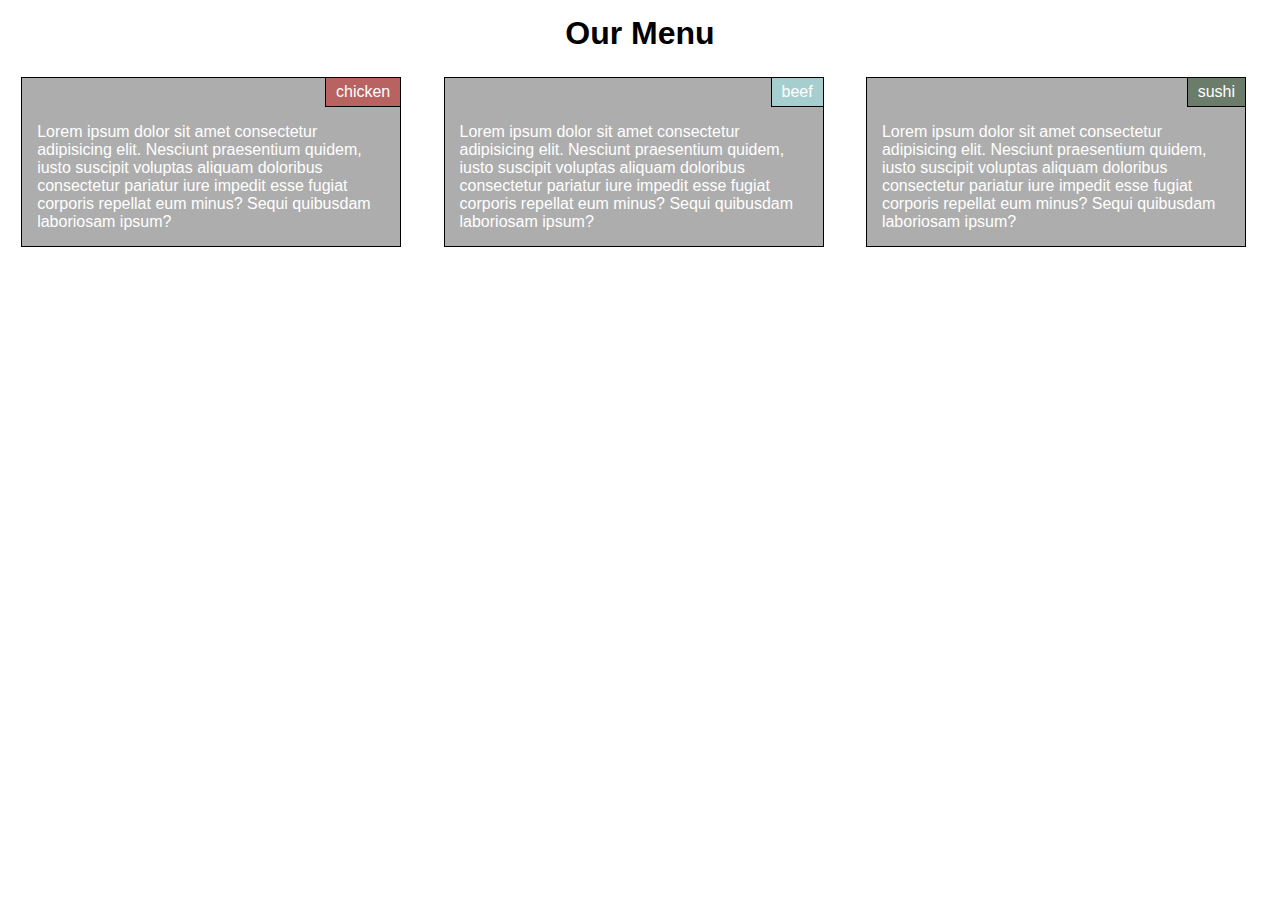
<file: module2_solution/index.html>
<!DOCTYPE html>
<html lang="en">

<head>
    <meta charset="UTF-8">
    <meta http-equiv="X-UA-Compatible" content="IE=edge">
    <meta name="viewport" content="width=device-width, initial-scale=1.0">
    <title>Document</title>
    <link rel="stylesheet" href="css/style.css">
</head>

<body>

    <h1>Our Menu</h1>
    <div class="row">
        <div class="col-lg-4 col-md-6 ">

            <section class="content">
                <div class="head-tag">
                    <p class="heading1">chicken</p>
                </div>
                Lorem ipsum dolor sit amet consectetur adipisicing elit. Nesciunt praesentium
                quidem,
                iusto suscipit
                voluptas aliquam doloribus consectetur pariatur iure impedit esse fugiat corporis repellat eum minus?
                Sequi quibusdam laboriosam ipsum?

            </section>
        </div>

        <div class="col-lg-4 col-md-6">

            <section class="content">
                <div class="head-tag">
                    <p class="heading2">beef</p>
                </div>
                Lorem ipsum dolor sit amet consectetur adipisicing elit. Nesciunt praesentium
                quidem,
                iusto suscipit
                voluptas aliquam doloribus consectetur pariatur iure impedit esse fugiat corporis repellat eum minus?
                Sequi quibusdam laboriosam ipsum?

            </section>

        </div>

        <div class="col-lg-4 col-md-6 last div ">

            <section class="content">
                <div class="head-tag">
                    <p class="heading3">sushi</p>
                </div>
                Lorem ipsum dolor sit amet consectetur adipisicing elit. Nesciunt praesentium
                quidem,
                iusto suscipit
                voluptas aliquam doloribus consectetur pariatur iure impedit esse fugiat corporis repellat eum minus?
                Sequi quibusdam laboriosam ipsum?

            </section>

        </div>
    </div>
</body>

</html>
</file>
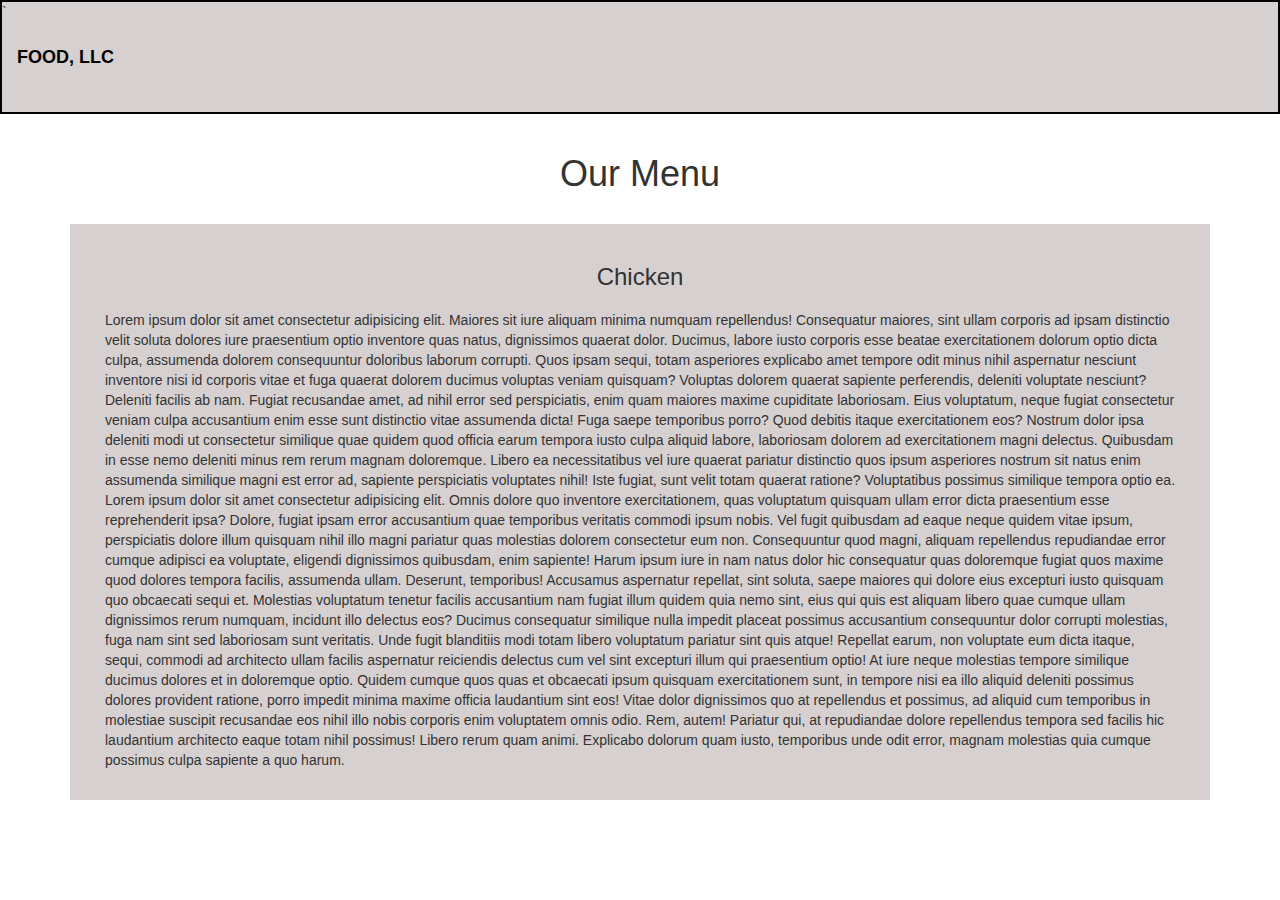
<file: module3_solution/index.html>
<!DOCTYPE html>
<html lang="en">

<head>
    <meta charset="UTF-8">
    <meta http-equiv="X-UA-Compatible" content="IE=edge">
    <meta name="viewport" content="width=device-width, initial-scale=1.0">
    <title>Document</title>
    <link rel="stylesheet" href="css/bootstrap.min.css">
    <link rel="stylesheet" href="css/style.css">
</head>

<body>
    <header>
        <nav id="header-nav" class="navbar navbar-default">`
            <div class="container-fluid">
                <div class="navbar-header">
                    <button type="button" class="navbar-toggle collapsed" data-toggle="collapse"
                        data-target="#bs-example-navbar-collapse-1" aria-expanded="false">
                        <span class="sr-only">Toggle navigation</span>
                        <span class="icon-bar"></span>
                        <span class="icon-bar"></span>
                        <span class="icon-bar"></span>
                    </button>
                    <a id="brand-name" class="navbar-brand" href="index.html">FOOD, LLC</a>
                </div>


                <div class="collapse navbar-collapse" id="bs-example-navbar-collapse-1">
                    <ul class="nav navbar-nav">
                        <li class="visible-xs text-center"><a href="#">Chicken</a></li> <hr class="visible-xs">
                        <li class="visible-xs text-center"><a href="#">Beef</a></li> <hr class="visible-xs">
                        <li class="visible-xs text-center"><a href="#">Sushi</a></li> 
                    </ul>
                </div>
            </div>
        </nav>
    </header>
    <div id="main-content" class="container">
        <h1 class="text-center">Our Menu</h1>
        <div class="menu-item-description col-lg-12 col-md-12 col-xs-12">
            <h3 class="menu-item-title text-center">Chicken</h3>
            <p class="menu-item-details">Lorem ipsum dolor sit amet consectetur adipisicing elit. Maiores sit iure aliquam minima numquam repellendus! Consequatur maiores, sint ullam corporis ad ipsam distinctio velit soluta dolores iure praesentium optio inventore quas natus, dignissimos quaerat dolor. Ducimus, labore iusto corporis esse beatae exercitationem dolorum optio dicta culpa, assumenda dolorem consequuntur doloribus laborum corrupti. Quos ipsam sequi, totam asperiores explicabo amet tempore odit minus nihil aspernatur nesciunt inventore nisi id corporis vitae et fuga quaerat dolorem ducimus voluptas veniam quisquam? Voluptas dolorem quaerat sapiente perferendis, deleniti voluptate nesciunt? Deleniti facilis ab nam. Fugiat recusandae amet, ad nihil error sed perspiciatis, enim quam maiores maxime cupiditate laboriosam. Eius voluptatum, neque fugiat consectetur veniam culpa accusantium enim esse sunt distinctio vitae assumenda dicta! Fuga saepe temporibus porro? Quod debitis itaque exercitationem eos? Nostrum dolor ipsa deleniti modi ut consectetur similique quae quidem quod officia earum tempora iusto culpa aliquid labore, laboriosam dolorem ad exercitationem magni delectus. Quibusdam in esse nemo deleniti minus rem rerum magnam doloremque. Libero ea necessitatibus vel iure quaerat pariatur distinctio quos ipsum asperiores nostrum sit natus enim assumenda similique magni est error ad, sapiente perspiciatis voluptates nihil! Iste fugiat, sunt velit totam quaerat ratione? Voluptatibus possimus similique tempora optio ea. Lorem ipsum dolor sit amet consectetur adipisicing elit. Omnis dolore quo inventore exercitationem, quas voluptatum quisquam ullam error dicta praesentium esse reprehenderit ipsa? Dolore, fugiat ipsam error accusantium quae temporibus veritatis commodi ipsum nobis. Vel fugit quibusdam ad eaque neque quidem vitae ipsum, perspiciatis dolore illum quisquam nihil illo magni pariatur quas molestias dolorem consectetur eum non. Consequuntur quod magni, aliquam repellendus repudiandae error cumque adipisci ea voluptate, eligendi dignissimos quibusdam, enim sapiente! Harum ipsum iure in nam natus dolor hic consequatur quas doloremque fugiat quos maxime quod dolores tempora facilis, assumenda ullam. Deserunt, temporibus! Accusamus aspernatur repellat, sint soluta, saepe maiores qui dolore eius excepturi iusto quisquam quo obcaecati sequi et. Molestias voluptatum tenetur facilis accusantium nam fugiat illum quidem quia nemo sint, eius qui quis est aliquam libero quae cumque ullam dignissimos rerum numquam, incidunt illo delectus eos? Ducimus consequatur similique nulla impedit placeat possimus accusantium consequuntur dolor corrupti molestias, fuga nam sint sed laboriosam sunt veritatis. Unde fugit blanditiis modi totam libero voluptatum pariatur sint quis atque! Repellat earum, non voluptate eum dicta itaque, sequi, commodi ad architecto ullam facilis aspernatur reiciendis delectus cum vel sint excepturi illum qui praesentium optio! At iure neque molestias tempore similique ducimus dolores et in doloremque optio. Quidem cumque quos quas et obcaecati ipsum quisquam exercitationem sunt, in tempore nisi ea illo aliquid deleniti possimus dolores provident ratione, porro impedit minima maxime officia laudantium sint eos! Vitae dolor dignissimos quo at repellendus et possimus, ad aliquid cum temporibus in molestiae suscipit recusandae eos nihil illo nobis corporis enim voluptatem omnis odio. Rem, autem! Pariatur qui, at repudiandae dolore repellendus tempora sed facilis hic laudantium architecto eaque totam nihil possimus! Libero rerum quam animi. Explicabo dolorum quam iusto, temporibus unde odit error, magnam molestias quia cumque possimus culpa sapiente a quo harum.</p>
        </div>

    </div>


    <script src="js/jquery-2.1.4.min.js"></script>

    <script src="js/bootstrap.min.js"></script>

    <script src="js/script.js"></script>

</body>

</html>
</file>
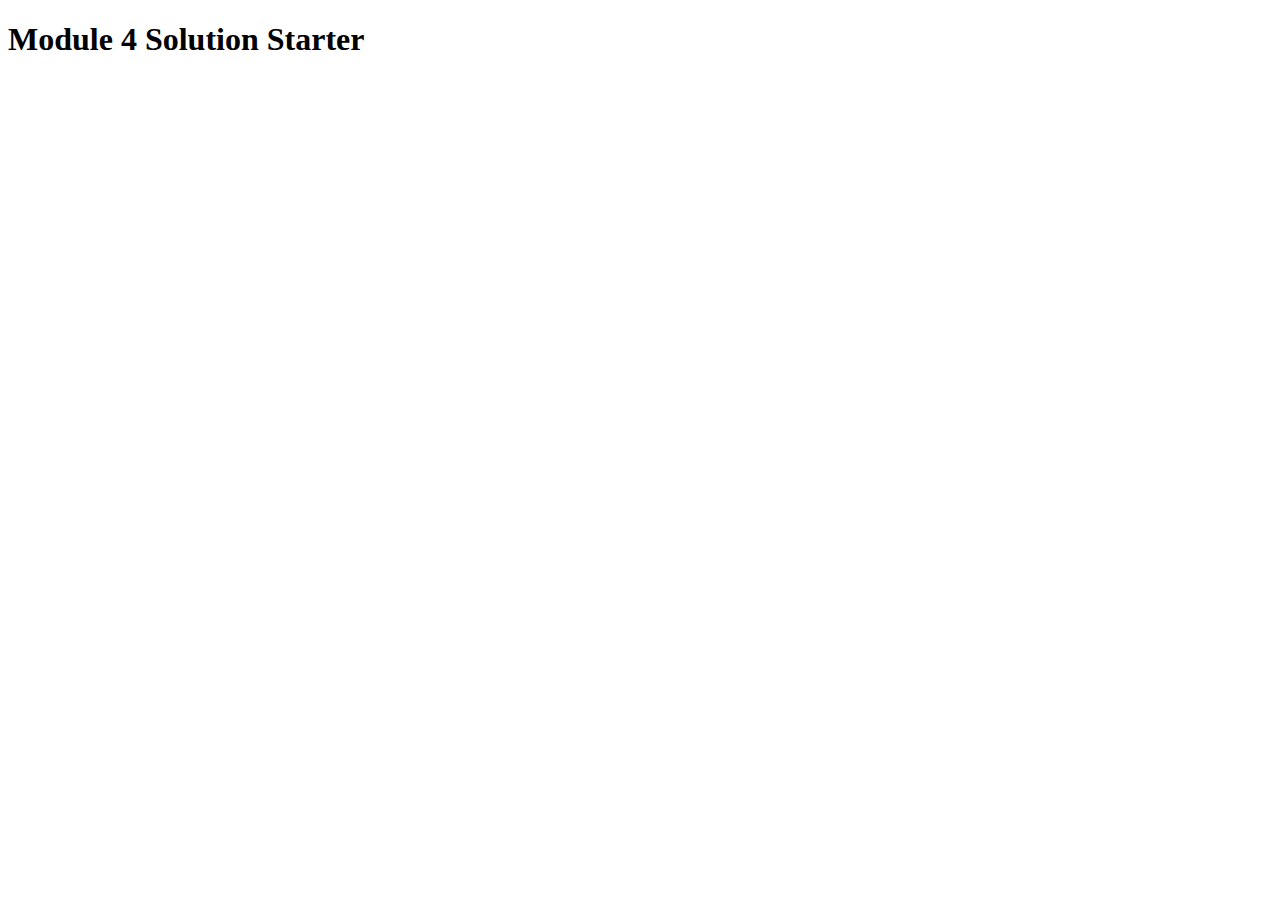
<file: module4_solution/easier/index.html>
<!DOCTYPE html>
<html>
<head>
  <meta charset="utf-8">
  <title>Module 4 Solution Starter</title>
  <script src="SpeakHello.js"></script>
  <script src="SpeakGoodBye.js"></script>
  <script src="script.js"></script>
</head>
<body>
  <h1>Module 4 Solution Starter</h1>
</body>
</html>
</file>
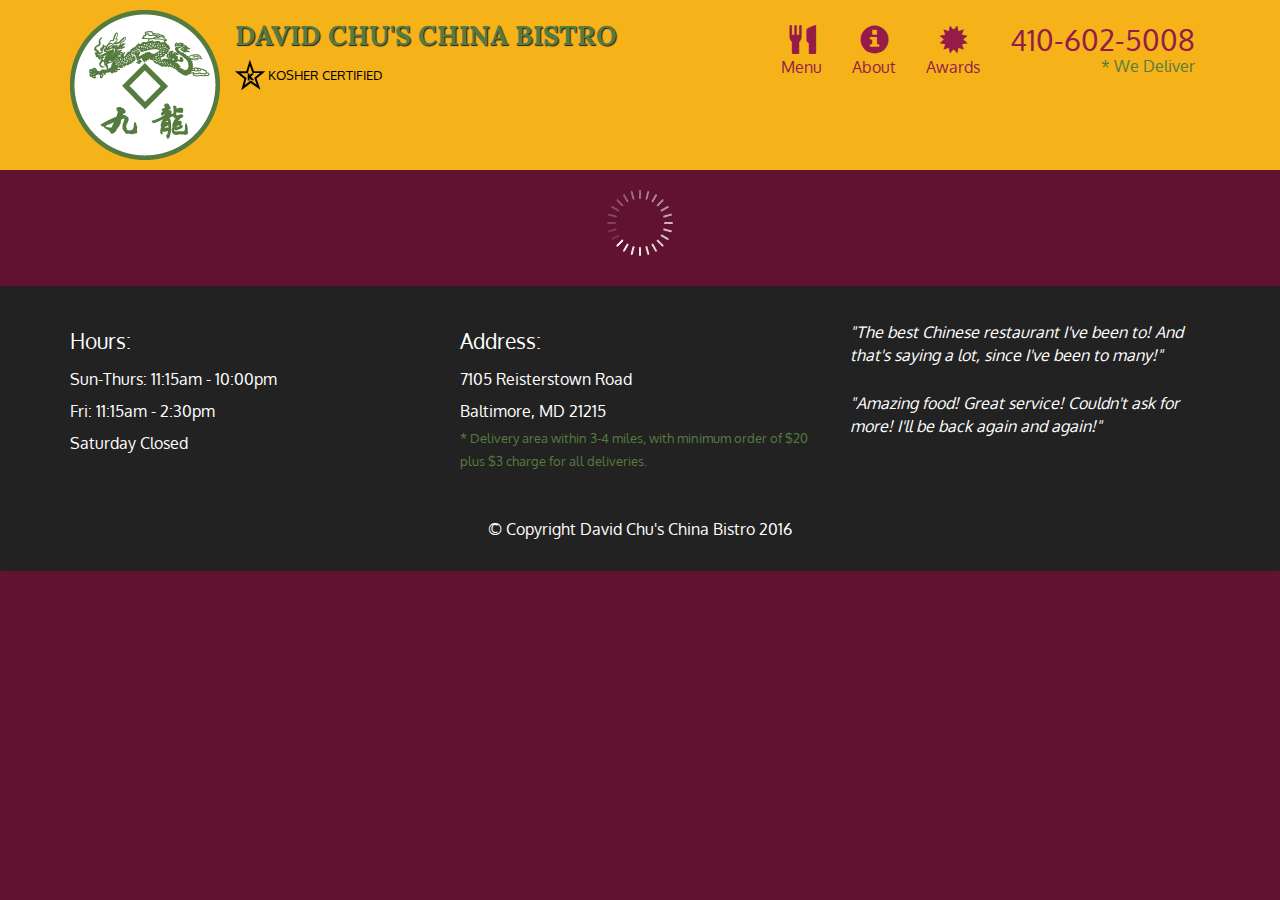
<file: module5_solution/assignment5-solution-starter/index.html>
<!doctype html>
<html lang="en">
  <head>
    <meta charset="utf-8">
    <meta http-equiv="X-UA-Compatible" content="IE=edge">
    <meta name="viewport" content="width=device-width, initial-scale=1">
    <title>David Chu's China Bistro</title>
    <link rel="stylesheet" href="css/bootstrap.min.css">
    <link rel="stylesheet" href="css/styles.css">
    <link href='https://fonts.googleapis.com/css?family=Oxygen:400,300,700' rel='stylesheet' type='text/css'>
    <link href='https://fonts.googleapis.com/css?family=Lora' rel='stylesheet' type='text/css'>
  </head>
<body>
  <header>
    <nav id="header-nav" class="navbar navbar-default">
      <div class="container">
        <div class="navbar-header">
          <a href="index.html" class="pull-left visible-md visible-lg">
            <div id="logo-img" alt="Logo image"></div>
          </a>

          <div class="navbar-brand">
            <a href="index.html"><h1>David Chu's China Bistro</h1></a>
            <p>
              <img src="images/star-k-logo.png" alt="Kosher certification">
              <span>Kosher Certified</span>
            </p>
          </div>

          <button id="navbarToggle" type="button" class="navbar-toggle collapsed" data-toggle="collapse" data-target="#collapsable-nav" aria-expanded="false">
            <span class="sr-only">Toggle navigation</span>
            <span class="icon-bar"></span>
            <span class="icon-bar"></span>
            <span class="icon-bar"></span>
          </button>
        </div>
        
        <div id="collapsable-nav" class="collapse navbar-collapse">
           <ul id="nav-list" class="nav navbar-nav navbar-right">
            <li id="navHomeButton" class="visible-xs active">
              <a href="index.html">
                <span class="glyphicon glyphicon-home"></span> Home</a>
            </li>
            <li id="navMenuButton">
              <a href="#" onclick="$dc.loadMenuCategories();">
                <span class="glyphicon glyphicon-cutlery"></span><br class="hidden-xs"> Menu</a>
            </li>
            <li>
              <a href="#">
                <span class="glyphicon glyphicon-info-sign"></span><br class="hidden-xs"> About</a>
            </li>
            <li>
              <a href="#">
                <span class="glyphicon glyphicon-certificate"></span><br class="hidden-xs"> Awards</a>
            </li>
            <li id="phone" class="hidden-xs">
              <a href="tel:410-602-5008">
                <span>410-602-5008</span></a><div>* We Deliver</div>
            </li>
          </ul><!-- #nav-list -->
        </div><!-- .collapse .navbar-collapse -->
      </div><!-- .container -->
    </nav><!-- #header-nav -->
  </header>

  <div id="call-btn" class="visible-xs">
    <a class="btn" href="tel:410-602-5008">
    <span class="glyphicon glyphicon-earphone"></span>
    410-602-5008
    </a>
  </div>
  <div id="xs-deliver" class="text-center visible-xs">* We Deliver</div>

  <div id="main-content" class="container"></div>

  <footer class="panel-footer">
    <div class="container">
      <div class="row">
        <section id="hours" class="col-sm-4">
          <span>Hours:</span><br>
          Sun-Thurs: 11:15am - 10:00pm<br>
          Fri: 11:15am - 2:30pm<br>
          Saturday Closed
          <hr class="visible-xs">
        </section>
        <section id="address" class="col-sm-4">
          <span>Address:</span><br>
          7105 Reisterstown Road<br>
          Baltimore, MD 21215
          <p>* Delivery area within 3-4 miles, with minimum order of $20 plus $3 charge for all deliveries.</p>
          <hr class="visible-xs">
        </section>
        <section id="testimonials" class="col-sm-4">
          <p>"The best Chinese restaurant I've been to! And that's saying a lot, since I've been to many!"</p>
          <p>"Amazing food! Great service! Couldn't ask for more! I'll be back again and again!"</p>
        </section>
      </div>
      <div class="text-center">&copy; Copyright David Chu's China Bistro 2016</div>
    </div>
  </footer>

  <!-- jQuery (Bootstrap JS plugins depend on it) -->
  <script src="js/jquery-2.1.4.min.js"></script>
  <script src="js/bootstrap.min.js"></script>
  <script src="js/ajax-utils.js"></script>
  <script src="js/script.js"></script>
</body>
</html>
</file>
<file: module2_solution/css/style.css>
/* Base styles */

*{
    box-sizing: border-box;
    margin: 0px;
    padding: 0px;
    font-family: Verdana, Geneva, Tahoma, sans-serif;

}

.head-tag {
    text-align: -webkit-right;
}

h1{
    margin: 15px;
    text-align: center;
}

section.content {
    border: 1px solid black;
    background-color: rgb(173, 173, 173);
    width: 90%;
    height: 100%;
    margin-right: auto;
    margin-left: auto;
    margin-top: 10px;
    margin-bottom: 10px;
    color: white;
    padding: 15px;
    
}


/*  simple responsive  */
.row{
    width: 100%;
}



/* desktop view */
@media (min-width:992px){
    .col-lg-4{
        float: left;
        border: 1 px solid black;
    }
    .col-lg-4{
        width: 33%;
    }
}


/* tablet view */

@media(min-width:768px) and (max-width:991px){
    .col-md-6{
        float: left;
    }

    .col-md-6{
        width: 50%;
    }
    .last-div .content{
        margin: 20px;
        width: auto;
    }
}

p{
    padding: 5px 10px 5px 10px;
    /float: right;
    border: 1px solid black;
    position: relative;
    top:-16px;
    left:16px;

}

.heading1{ 
    width: max-content;
    background-color: rgb(184, 98, 98);
}

.heading2{
    width: max-content;
    background-color: rgb(167, 206, 207);
}

.heading3{
    width: max-content;
    background-color: rgb(107, 124, 107);
}
</file>
<file: module3_solution/css/style.css>
*{
    margin: 0px;
    padding: 0px;
}



#header-nav {
    border-radius: 0px;
    border: 2px solid black;
    background-color: rgb(214, 208, 208);
}

#brand-name {
    color:black;
    font-weight: bold;
    margin-top: 10px;
    margin-bottom: 30px;
}

.menu-item-description {
    background-color:rgb(214, 208, 208);
}

.menu-item-title {
    padding-top: 20px;
    padding-bottom: 10px;
}

.menu-item-details {
    padding-left: 20px;
    padding-right: 20px;
    padding-bottom: 20px;
}

#main-content h1 {
    padding-bottom: 20px;
}
</file>
<file: module5_solution/assignment5-solution-starter/css/styles.css>
body {
  font-size: 16px;
  color: #fff;
  background-color: #61122f;
  font-family: 'Oxygen', sans-serif;
}

/** HEADER **/
#header-nav {
  background-color: #f6b319;
  border-radius: 0;
  border: 0;
}

#logo-img {
  background: url('../images/restaurant-logo_large.png') no-repeat;
  width: 150px;
  height: 150px;
  margin: 10px 15px 10px 0;
}

.navbar-brand {
  padding-top: 25px;
}
.navbar-brand h1 { /* Restaurant name */
  font-family: 'Lora', serif;
  color: #557c3e;
  font-size: 1.5em;
  text-transform: uppercase;
  font-weight: bold;
  text-shadow: 1px 1px 1px #222;
  margin-top: 0;
  margin-bottom: 0;
  line-height: .75;
}
.navbar-brand a:hover, .navbar-brand a:focus {
  text-decoration: none;
}
.navbar-brand p { /* Kosher cert */
  color: #000;
  text-transform: uppercase;
  font-size: .7em;
  margin-top: 15px;
}
.navbar-brand p span { /* Star-K */
  vertical-align: middle;
}

#nav-list {
  margin-top: 10px;
}
#nav-list a {
  color: #951C49;
  text-align: center;
}
#nav-list a:hover {
  background: #E7E7E7;
}
#nav-list a span {
  font-size: 1.8em;
}

#phone {
  margin-top: 5px;
}
#phone a { /* Phone number */
  text-align: right;
  padding-bottom: 0;
}
#phone div { /* We Deliver */
  color: #557c3e;
  text-align: right;
  padding-right: 15px;
}

.navbar-header button.navbar-toggle, .navbar-header .icon-bar {
  border: 1px solid #61122f;
}
.navbar-header button.navbar-toggle {
  clear: both;
  margin-top: -30px;
}
/* END HEADER */

/* FOOTER */
.panel-footer {
  margin-top: 30px;
  padding-top: 35px;
  padding-bottom: 30px;
  background-color: #222;
  border-top: 0;
}
.panel-footer div.row {
  margin-bottom: 35px;
}
#hours, #address {
  line-height: 2;
}
#hours > span, #address > span {
  font-size: 1.3em;
}
#address p {
  color: #557c3e;
  font-size: .8em;
  line-height: 1.8;
}
#testimonials {
  font-style: italic;
}
#testimonials p:nth-child(2) {
  margin-top: 25px;
}
/* END FOOTER */



/* HOME PAGE */
.container .jumbotron {
  box-shadow: 0 0 50px #3F0C1F;
  border: 2px solid #3F0C1F;
}

#menu-tile, #specials-tile, #map-tile {
  height: 250px;
  width: 100%;
  margin-bottom: 15px;
  position: relative;
  border: 2px solid #3F0C1F;
  overflow: hidden;
}
#menu-tile:hover, #specials-tile:hover, #map-tile:hover {
  box-shadow: 0 1px 5px 1px #cccccc;
}
#menu-tile {
  background: url('../images/menu-tile.jpg') no-repeat;
  background-position: center;
}
#specials-tile {
  background: url('../images/specials-tile.jpg') no-repeat;
  background-position: center;
}
#menu-tile span, #specials-tile span, #map-tile span {
  position: absolute;
  bottom: 0;
  right: 0;
  width: 100%;
  text-align: center;
  font-size: 1.6em;
  text-transform: uppercase;
  background-color: #000;
  color: #fff;
  opacity: .8;
}
/* END HOME PAGE */

/* MENU CATEGORIES PAGE */
.category-tile { 
  position: relative;
  border: 2px solid #3F0C1F;
  overflow: hidden;
  width: 200px;
  height: 200px;
  margin: 0 auto 15px;
}
.category-tile span {
  position: absolute;
  bottom: 0;
  right: 0;
  width: 100%;
  text-align: center;
  font-size: 1.2em;
  text-transform: uppercase;
  background-color: #000;
  color: #fff;
  opacity: .8;
}
.category-tile:hover {
  box-shadow: 0 1px 5px 1px #cccccc;
}

#menu-categories-title + div {
  margin-bottom: 50px;
}
/* END MENU CATEGORIES PAGE */

/* SINGLE CATEGORY PAGE */
.menu-item-tile {
  margin-bottom: 25px;
}
.menu-item-tile hr {
  width: 80%;
}
.menu-item-tile .menu-item-price {
  font-size: 1.1em;
  text-align: right;
  margin-top: -15px;
  margin-right: -15px;
}
.menu-item-tile .menu-item-price span {
  font-size: .6em;
}
.menu-item-photo {
  position: relative;
  border: 2px solid #3F0C1F; 
  overflow: hidden;
  padding: 0;
  margin-right: -15px;
  margin-left: auto;
  margin-bottom: 20px;
  max-width: 250px;
}
.menu-item-photo div {
  position: absolute;
  bottom: 0;
  right: 0;
  width: 80px;
  background-color: #557c3e;
  text-align: center;
}
.menu-item-description {
  padding-right: 30px;
}
h3.menu-item-title {
  margin: 0 0 10px;
}
.menu-item-details {
  font-size: .9em;
  font-style: italic;
}
/* END SINGLE CATEGORY PAGE */


/********** Large devices only **********/
@media (min-width: 1200px) {
  .container .jumbotron {
    background: url('../images/jumbotron_1200.jpg') no-repeat;
    height: 675px;
  }
}

/********** Medium devices only **********/
@media (min-width: 992px) and (max-width: 1199px) {
  /* Header */
  #logo-img {
    background: url('../images/restaurant-logo_medium.png') no-repeat;
    width: 100px;
    height: 100px;
    margin: 5px 5px 5px 0;
  }
  /* End Header */

  /* Home Page */
  .container .jumbotron {
    background: url('../images/jumbotron_992.jpg') no-repeat;
    height: 558px;
  }
  /* End Home Page */
}

/********** Small devices only **********/
@media (min-width: 768px) and (max-width: 991px) {
  /* Home Page */
  .container .jumbotron {
    background: url('../images/jumbotron_768.jpg') no-repeat;
    height: 432px;
  }
  /* End Home Page */
}

/********** Extra small devices only **********/
@media (max-width: 767px) {
  /* Header */
  .navbar-brand {
    padding-top: 10px;
    height: 80px;
  }
  .navbar-brand h1 { /* Restaurant name */
    padding-top: 10px;
    font-size: 5vw; /* 1vw = 1% of viewport width */
  }
  .navbar-brand p { /* Kosher cert */
    font-size: .6em;
    margin-top: 12px;
  }
  .navbar-brand p img { /* Star-K */
    height: 20px;
  }

  #collapsable-nav a { /* Collapsed nav menu text */
    font-size: 1.2em;
  }
  #collapsable-nav a span { /* Collapsed nav menu glyph */
    font-size: 1em;
    margin-right: 5px;
  }

  #call-btn > a {
    font-size: 1.5em;
    display: block;
    margin: 0 20px;
    padding: 10px;
    border: 2px solid #fff;
    background-color: #f6b319;
    color: #951c49;
  }
  #xs-deliver {
    margin-top: 5px;
    font-size: .7em;
    letter-spacing: .1em;
    text-transform: uppercase;
  }
  /* End Header */

  /* Footer */
  .panel-footer section {
    margin-bottom: 30px;
    text-align: center;
  }
  .panel-footer section:nth-child(3) {
    margin-bottom: 0; /* margin already exists on the whole row */
  }
  .panel-footer section hr {
    width: 50%;
  }
  /* End Footer */

  /* Home Page */
  .container .jumbotron {
    margin-top: 30px;
    padding: 0;
  }
  #menu-tile, #specials-tile {
    width: 360px;
    margin: 0 auto 15px;
  }

  .menu-item-photo {
    margin-right: auto;
  }
  .menu-item-tile .menu-item-price {
    text-align: center;
  }
  .menu-item-description {
    text-align: center;;
  }
}


/********** Super extra small devices Only :-) (e.g., iPhone 4) **********/
@media (max-width: 479px) {
  /* Header */
  .navbar-brand h1 { /* Restaurant name */
    padding-top: 5px;
    font-size: 6vw;
  }
  /* End Header */
  
  /* Home page */
  #menu-tile, #specials-tile {
    width: 280px;
    margin: 0 auto 15px;
  }

  .col-xxs-12 {
    position: relative;
    min-height: 1px;
    padding-right: 15px;
    padding-left: 15px;
    float: left;
    width: 100%;
  }
}
</file>
